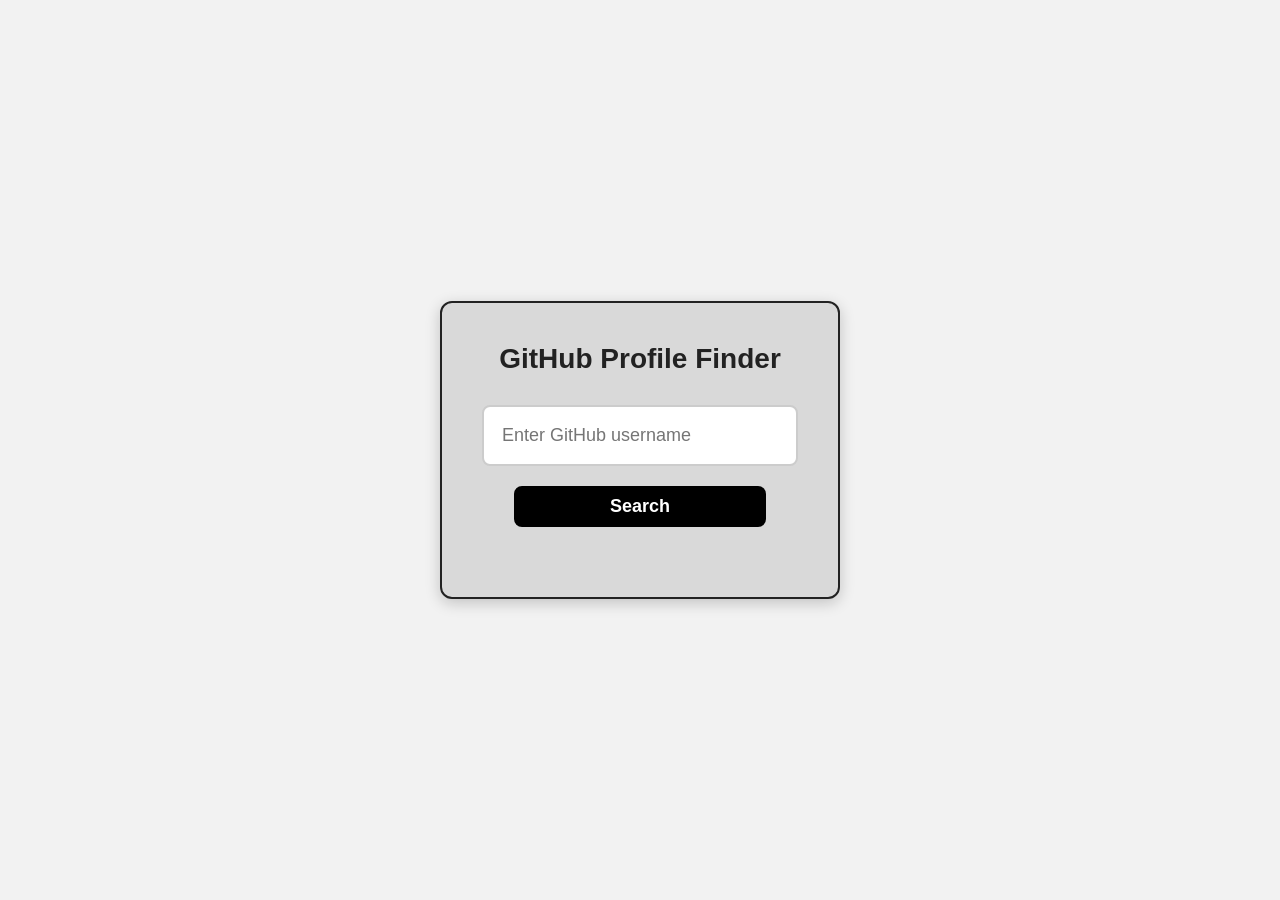
<file: Github Profile Finder/index.html>
<!DOCTYPE html>
<html lang="en">
<head>
  <meta charset="UTF-8" />
  <title>GitHub Profile Finder</title>
  <link rel="stylesheet" href="./styles.css" />
</head>
<body>

  <div class="container">
    <h1>GitHub Profile Finder</h1>

    <input type="text" id="username" placeholder="Enter GitHub username" />
    <button onclick="getProfile()">Search</button>

    <div id="profile"></div>
  </div>

  <script src="./script.js"></script>
</body>
</html>
</file>
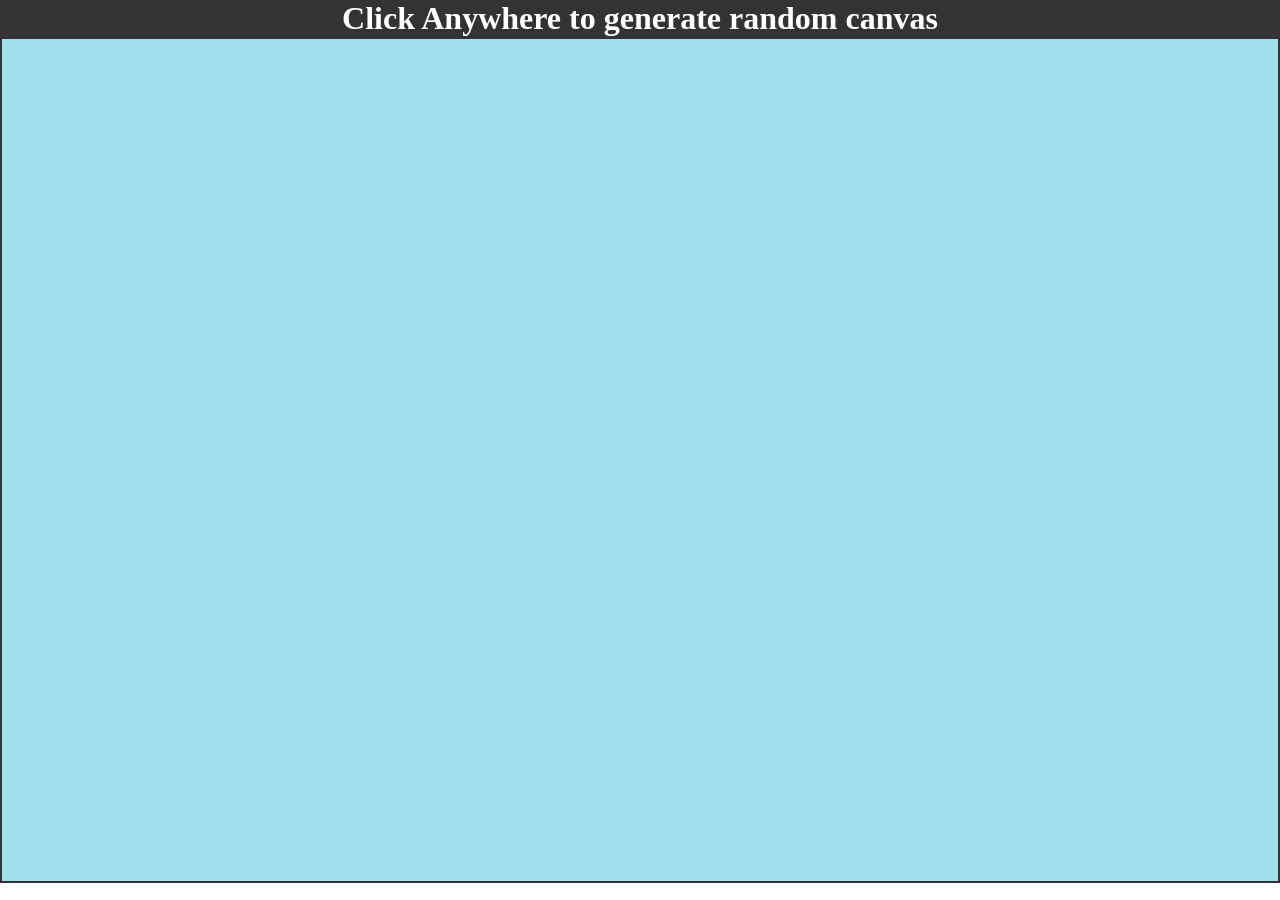
<file: Random Canvas/random.html>
<!DOCTYPE html>
<html lang="en">
<head>
    <meta charset="UTF-8">
    <meta name="viewport" content="width=device-width, initial-scale=1.0">
    <title>Random Canvas</title>
    <link rel="stylesheet" href="style.css">
</head>
<body>
       <h1 class="nav">Click Anywhere to generate random canvas</h1>
       <div class="container">        
       </div>        
<script src="script.js"></script>
</body>
</html>
</file>
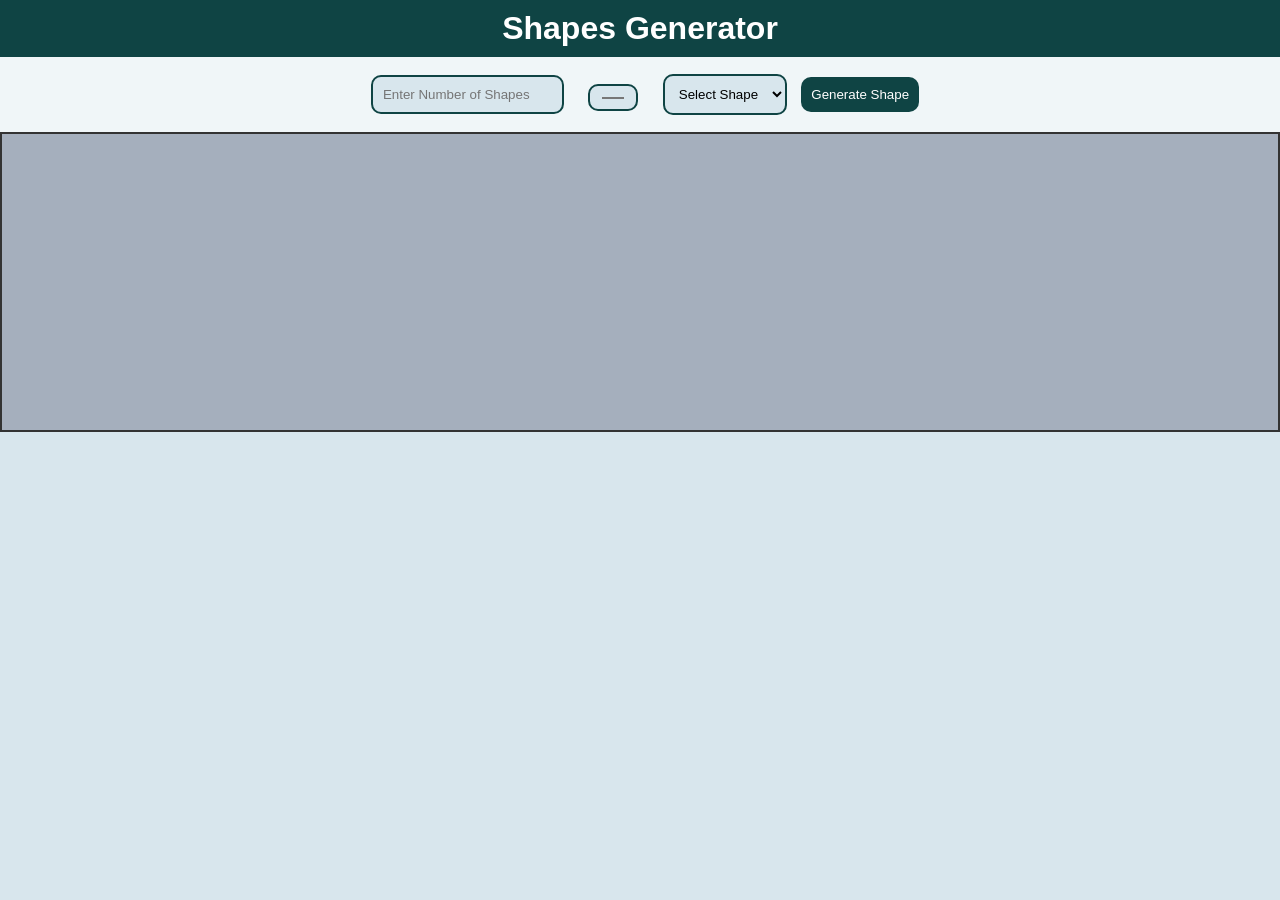
<file: Shapes Generator/Shapes.html>
<!DOCTYPE html>
<html lang="en">
<head>
    <meta charset="UTF-8">
    <meta name="viewport" content="width=device-width, initial-scale=1.0">
    <title>Shapes Generator</title>
    <link rel="stylesheet" href="style.css">
</head>
<body>
    <h1>Shapes Generator</h1>
    <div class="controls">
        <input type="number" id="number" placeholder="Enter Number of Shapes">
        <input type="color" id="color">
        <select id="shape">
            <option value="">Select Shape</option>
            <option value="circle">Circle</option>
            <option value="square">Square</option>
            <option value="rectangle">Rectangle</option>
        </select>
        <button id="generateBtn">Generate Shape</button>
        <div id="container"></div>       
    </div>
    <script src="script.js"></script>    
</body>
</html>
</file>
<file: Github Profile Finder/styles.css>
*{
  margin: 0;
  padding: 0;
  box-sizing: border-box;
  font-family: Arial, sans-serif;
}

body {
  min-height: 100vh;
  background: #f2f2f2;
  display: flex;
  align-items: center;
  justify-content: center;
}

.container {
  background: #d9d9d9;
  width: 100%;
  max-width: 400px;
  padding: 40px;
  border-radius: 12px;
  text-align: center;
  border: #222 2px solid;
  box-shadow: 0 4px 15px rgba(0, 0, 0, 0.2);
}

h1 {
  font-size: 28px;
  margin-bottom: 30px;
  color: #222;
}

input {
  width: 100%;
  padding: 18px;
  font-size: 18px;
  border-radius: 8px;
  border: 2px solid #ccc;
  margin-bottom: 20px;
}

input:focus {
  outline: none;
  border-color: #000;
}

button {
  width: 80%;
  padding: 10px;
  font-size: 18px;
  font-weight: bold;
  border-radius: 8px;
  border: none;
  background: #000;
  color: #fff;
  cursor: pointer;
}

button:hover {
  opacity: 0.9;
}

#profile {
  margin-top: 30px;
  font-size: 18px;
}

.profile-card {
  border-top: 2px solid #eee;
  padding-top: 20px;
}

.profile-card img {
  width: 100px;
  height: 100px;
  border-radius: 50%;
  margin-bottom: 15px;
}

.profile-card h2 {
  font-size: 22px;
  margin-bottom: 10px;
}
</file>
<file: Random Canvas/style.css>
*{
            margin: 0;
            padding: 0;
            box-sizing: border-box;
        }

        .nav {
            background-color: #333;
            color: white;
            text-align: center;
        }
        .container {
            position: relative;
            height: 94vh;
            width: 100%;              
            background: rgb(160, 224, 237);
            border: #333 2px solid;   
            cursor: pointer; 
            overflow: hidden;
        }
</file>
<file: Shapes Generator/style.css>
*{
    margin: 0;
    padding: 0;
    box-sizing: border-box;
    font-family: Arial, sans-serif;
    background-color: rgb(216, 230, 237);
}

h1{
    text-align: center;
    background-color: rgb(15, 68, 68);
    color: white;
    padding: 10px;
}

.controls {
    text-align: center;
    margin-bottom: 20px;
    background-color: rgba(255, 255, 255, 0.636);
}

#number, #color, #shape {
    padding: 10px;
    margin: 10px;
    border-radius: 10px;
    border: 2px solid rgb(15, 68, 68);
}

#generateBtn {
    text-align: center;
    margin-top: 20px;
    margin-bottom: 20px;
    background-color: rgb(15, 68, 68);
    color: white;
    padding: 10px;
    border: none;
    cursor: pointer;
    border-radius: 10px;
}

#generateBtn:hover {
    background-color: rgb(24, 88, 88);
}
#container {
   min-height: 300px;
    width: 100%;              
    background: rgb(165, 175, 189);
    border: #333 2px solid; 
    overflow: hidden;
    gap: 10px;
    display: flex;
    flex-wrap: wrap;
    justify-content: center;
    align-items: center;
}

.newElement:hover {
    transform: scale(1.1);
    transition: transform 0.2s ;
    cursor: pointer;
}
</file>
